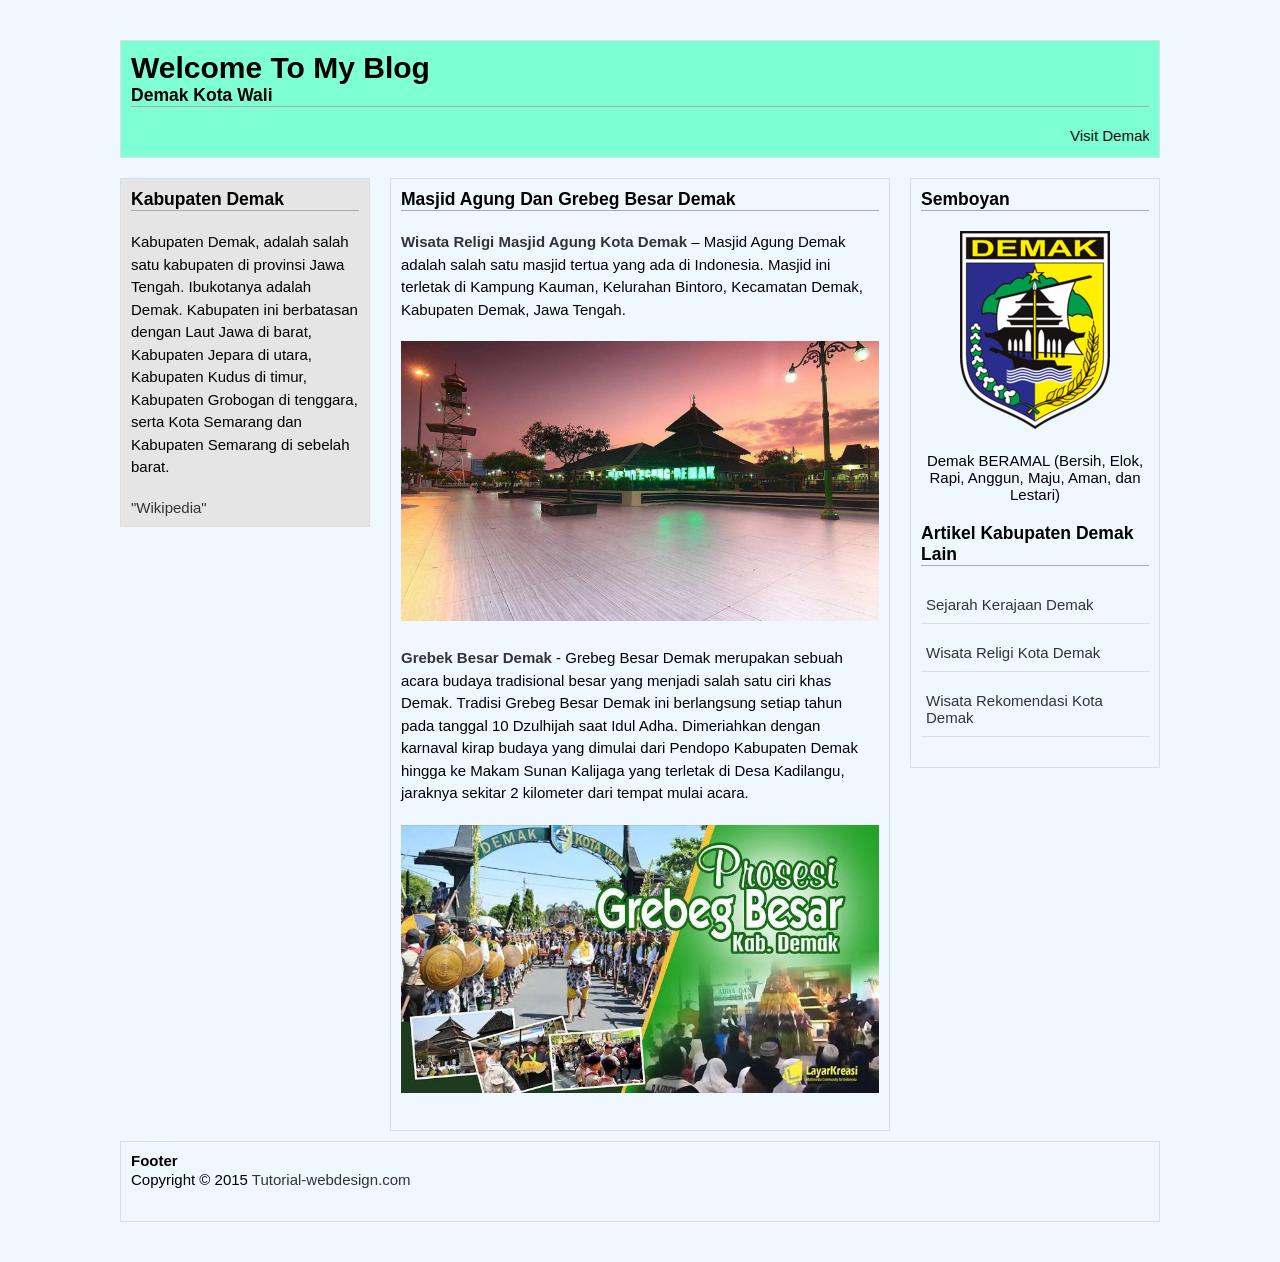
<file: demak/index.html>
<!DOCTYPE html>
<html lang="en">
<head>
		<title>wisata Demak</title>
		<link rel="stylesheet" href="index.css">
	<meta charset="UTF-8">
	<title>Welcome To My Blog</title>
	<meta name="viewport" content="width=device-width, initial-scale=1.0">
	<link rel="stylesheet" href="index.css">
</head>
<body>
	

<div class="container">
	
	<div class="header">
		<h1>Welcome To My Blog</h1>
		<h3>Demak Kota Wali</h3>
		<marquee>Visit Demak "Maghrib Matikan TV. Ayo Mengaji"</marquee>
		
	</div> <!--/ .header -->

	<div class="main">
		
		<div class="left">
			<h3>Kabupaten Demak</h3>
			<p>Kabupaten Demak, adalah salah satu kabupaten di provinsi Jawa Tengah. Ibukotanya adalah Demak. 
			Kabupaten ini berbatasan dengan Laut Jawa di barat, Kabupaten Jepara di utara, Kabupaten Kudus di timur,
			Kabupaten Grobogan di tenggara, serta Kota Semarang dan Kabupaten Semarang di sebelah barat. </p>
			
			<a href="https://id.wikipedia.org/wiki/Kabupaten_Demak">"Wikipedia"</a>
			
		</div> <!--/ .header -->

		<div class="middle">
			<h3>Masjid Agung Dan Grebeg Besar Demak</h3>
			<p><strong><a href="https://id.wikipedia.org/wiki/Masjid_Agung_Demak" target="_blank">Wisata Religi Masjid Agung Kota Demak</a></strong> – Masjid Agung Demak adalah salah satu masjid tertua yang ada di Indonesia. Masjid ini terletak di Kampung Kauman, Kelurahan Bintoro, Kecamatan Demak, Kabupaten Demak, Jawa Tengah.</p>
			<p><img src="masjid.jpg" alt=""></p>
			<p><a href="https://id.wikipedia.org/wiki/Grebeg_Besar_Demak">Grebek Besar Demak</a> - Grebeg Besar Demak merupakan sebuah acara budaya tradisional besar yang menjadi salah satu ciri khas Demak. Tradisi Grebeg Besar Demak ini berlangsung setiap tahun pada tanggal 10 Dzulhijah saat Idul Adha. Dimeriahkan dengan karnaval kirap budaya yang dimulai dari Pendopo Kabupaten Demak hingga ke Makam Sunan Kalijaga yang terletak di Desa Kadilangu, jaraknya sekitar 2 kilometer dari tempat mulai acara. </p>
			<p><img src="besaran.jpg" alt=""></p>
		</div> <!--/ .middle -->

		<div class="right">
			<h3>Semboyan</h3>
			<p><center><img src="logodemak.jpg" alt=""></center></p> 
			<p><center>Demak BERAMAL (Bersih, Elok, Rapi, Anggun, Maju, Aman, dan Lestari)</center> </p>
			<h3>Artikel Kabupaten Demak Lain</h3>
			<p>
				<ul>
					<li><a href="https://id.wikipedia.org/wiki/Kesultanan_Demak">Sejarah Kerajaan Demak</a></li>
					<li><a href="https://travelingyuk.com/wisata-religi-demak/93105/">Wisata Religi Kota Demak</a></li>
					<li><a href="https://wisatalengkap.com/tempat-wisata-di-demak-terbaru/">Wisata Rekomendasi Kota Demak</a></li>
					
				</ul>
			</p>
		</div> <!--/ .right -->

	</div> <!--/ .main -->

	<div class="footer">
		<h4>Footer</h4>
		<p>Copyright &copy; 2015 <a href="http://www.tutorial-webdesign.com">Tutorial-webdesign.com</a></p>
	</div> <!--/ .footer -->
 
</div>

</body>
</html>
</file>
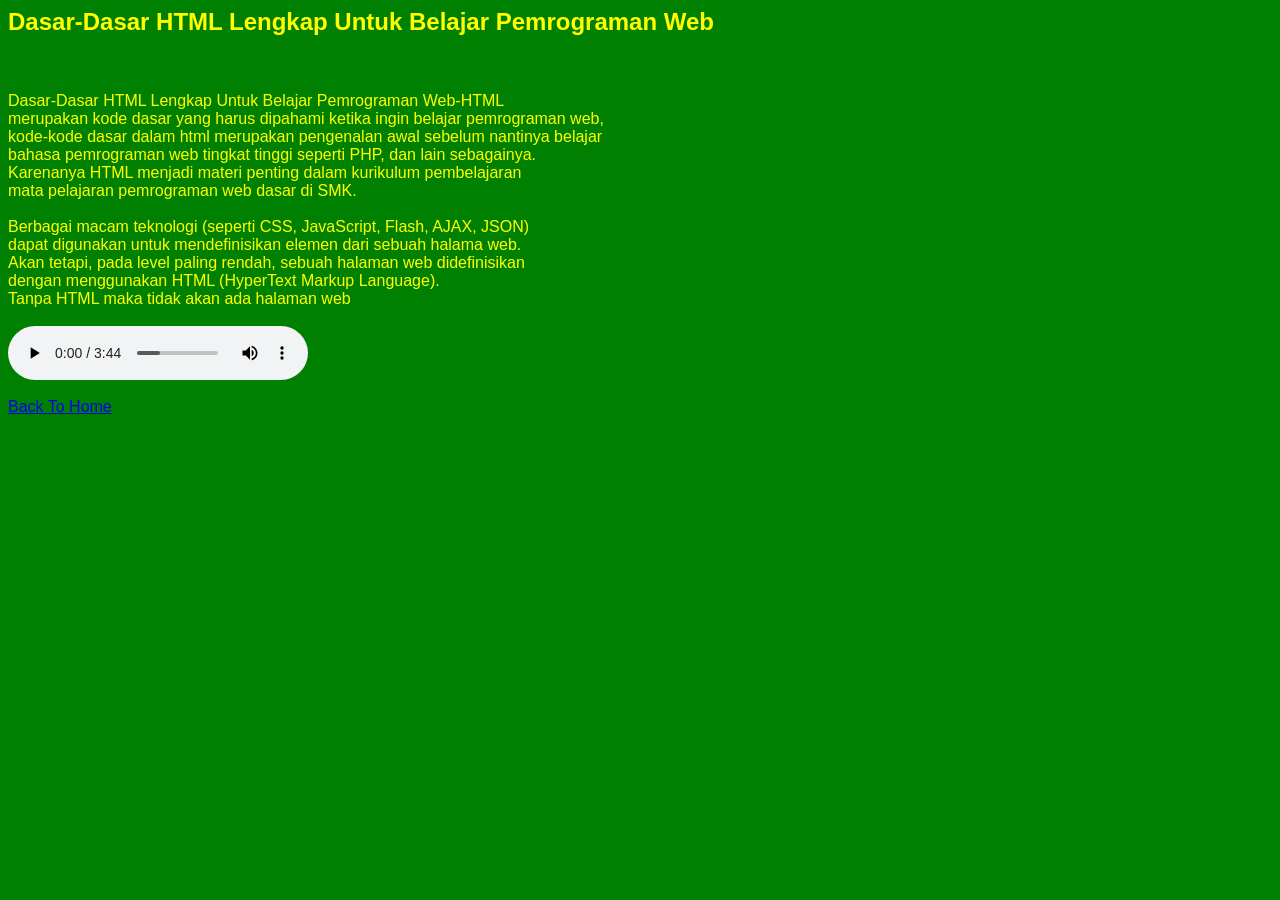
<file: deskripsi.html>
<html>

	<tittle>
	</tittle>

	<body bgcolor='green' >
	<font face=arial size=3 color=yellow>
	<p>
		<h2>Dasar-Dasar HTML Lengkap Untuk Belajar Pemrograman Web</h2></br></br>

			Dasar-Dasar HTML Lengkap Untuk Belajar Pemrograman Web-HTML</br>
			merupakan kode dasar yang harus dipahami ketika ingin belajar pemrograman web,</br>
			kode-kode dasar dalam html merupakan pengenalan awal sebelum nantinya belajar </br>
			bahasa pemrograman web tingkat tinggi seperti PHP, dan lain sebagainya.</br>
			Karenanya HTML menjadi materi penting dalam kurikulum pembelajaran </br>
			mata pelajaran pemrograman web dasar di SMK.</br></br>
			
			Berbagai macam teknologi (seperti CSS, JavaScript, Flash, AJAX, JSON) </br>
			dapat digunakan untuk mendefinisikan elemen dari sebuah halama web. </br>
			Akan tetapi, pada level paling rendah, sebuah halaman web didefinisikan</br>
			dengan menggunakan HTML (HyperText Markup Language). </br>
			Tanpa HTML maka tidak akan ada halaman web</br></br>
	
	<audio controls>
    <source src="media/SahabatSejatiSO7.mp3" type="audio/mpeg">
    
    Gagal memutar lagu
    </audio></br></br>
	<a href="home.html">Back To Home</a>
		
	</body>
</html>
</file>
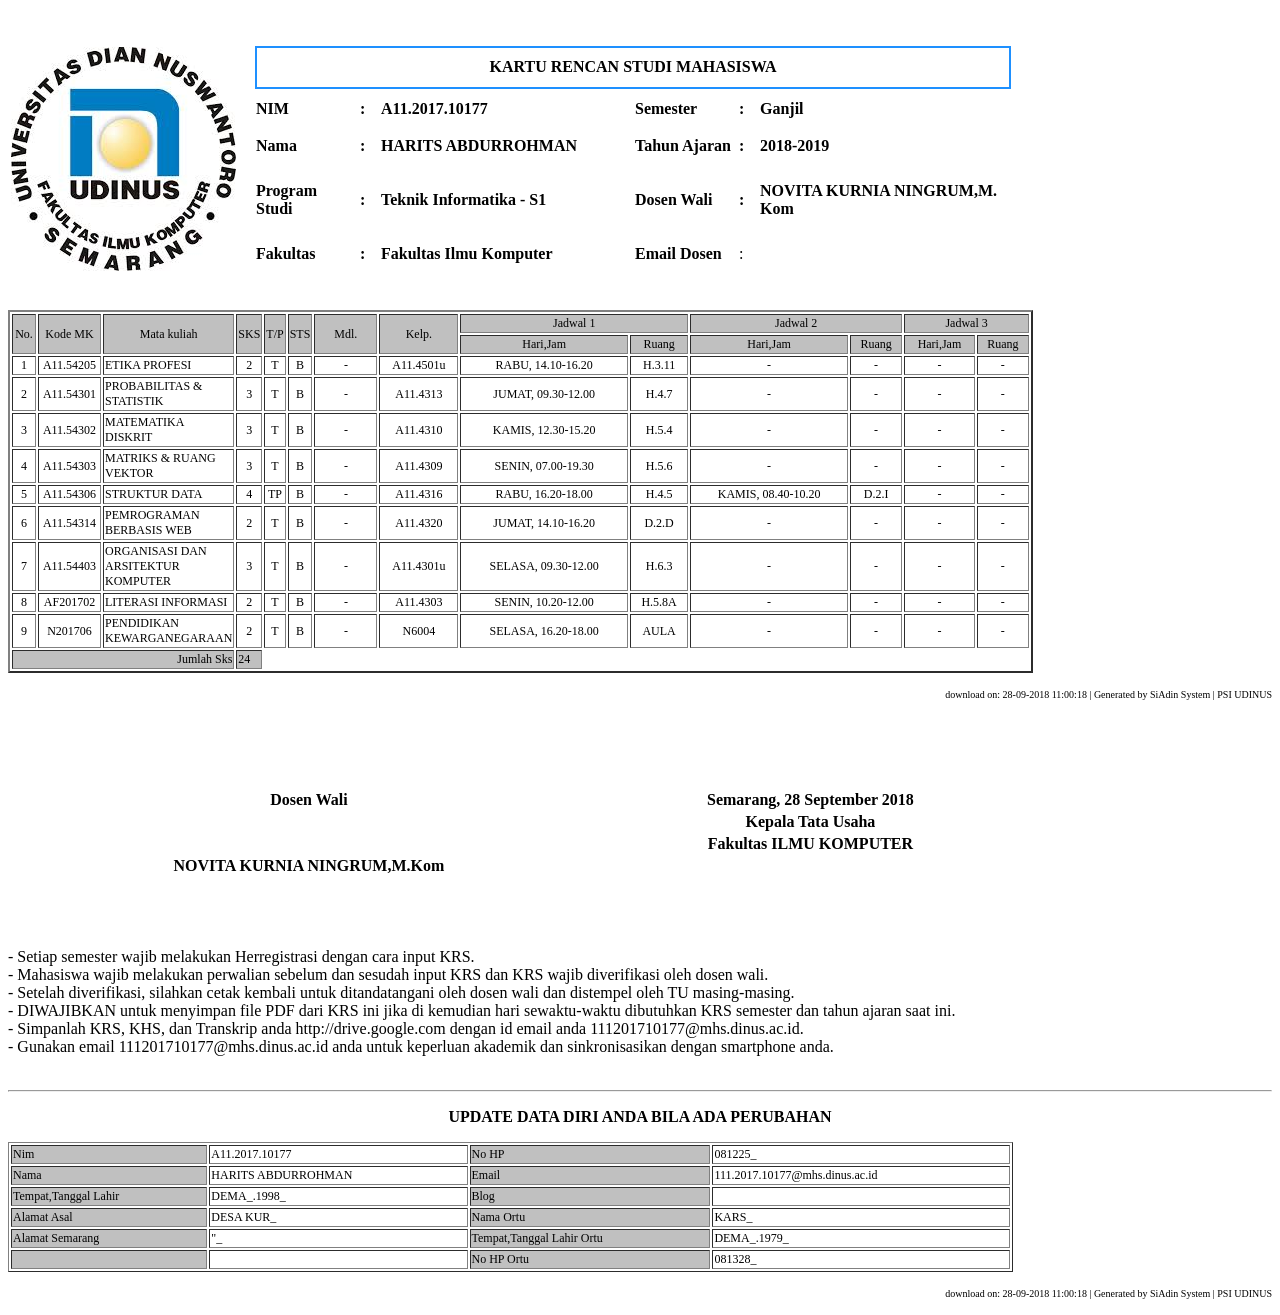
<file: krs.html>
<html>

<head>
	<title>table krs</title>
</head>

<body>
</br></br>
	<table width="1005">
	<tr>
			
		<td rowspan="100"><img src="media/logofik.jpg"></td>
		<td colspan="6" style="border: 2px solid DodgerBlue;"><center><b>KARTU RENCAN STUDI MAHASISWA</b></center></td>
	</tr>
	<tr>
		<td width="100"><b>NIM</b></td>
		<td width="17"><b>:<b></td>
		<td width="250"><b>A11.2017.10177</b></td>
		<td width="100"><b>Semester</b></td>
		<td width="17"><b>:</b></td>
		<td width="250"><b>Ganjil</b></td>
	</tr>
	<tr>
		<td><b>Nama</b></td>
		<td><b>:</b></td>
		<td><b>HARITS ABDURROHMAN</b></td>
		<td><b>Tahun Ajaran</b></td>
		<td><b>:</b></td>
		<td><b>2018-2019</b></td>
	</tr>
	<tr>
		<td><b>Program Studi</b></td>
		<td><b>:</b></td>
		<td><b>Teknik Informatika - S1</b></td>
		<td><b>Dosen Wali</b></td>
		<td><b>:</b></td>
		<td><b>NOVITA KURNIA NINGRUM,M. Kom</b></td>
	</tr>
	<tr>
		<td><b>Fakultas</b></td>
		<td><b>:</b></td>
		<td><b>Fakultas Ilmu Komputer</b></td>
		<td><b>Email Dosen</b></td>
		<td>:</td>
		<td> </td>
	</tr>
	</table>
	</br></br>

	<table width="1025" height="237" border="2" style="font-size:12;">
	<center>
		<tr bgcolor="silver">
		
			<td width="20" rowspan="2" align="center"> No.</td>
			<td width="59" rowspan="2" align="center">Kode MK</td>
			<td width="10" rowspan="2" align="center"> Mata kuliah</td>
			<td width="16" rowspan="2" align="center"> SKS</td>
			<td width="16" rowspan="2" align="center">T/P</td>
			<td width="16" rowspan="2" align="center">STS</td>
			<td width="59" rowspan="2" align="center">Mdl.</td>
			<td width="75" rowspan="2" align="center">Kelp.</td>
			<td width="10" colspan="2" align="center">Jadwal 1</td>
			<td width="10" colspan="2" align="center">Jadwal 2</td>
			<td width="10" colspan="2" align="center">Jadwal 3</td>
		</tr>
		<tr bgcolor="silver" align="center">
			<td>Hari,Jam</td>
			<td>Ruang</td>
			<td>Hari,Jam</td>
			<td>Ruang</td>
			<td>Hari,Jam</td>
			<td>Ruang</td>
		</tr>
			<tr align="center">
				<td>1</td>
				<td>A11.54205</td>
				<td align="left">ETIKA PROFESI</td>
				<td>2</td>
				<td>T</td>
				<td>B</td>
				<td>-</td>
				<td>A11.4501u</td>
				<td>RABU, 14.10-16.20</td>
				<td>H.3.11</td>
				<td>-</td>
				<td>-</td>
				<td>-</td>
				<td>-</td>
			</tr>
			<tr align="center">
				<td>2</td>
				<td>A11.54301</td>
				<td align="left">PROBABILITAS & STATISTIK</td>
				<td>3</td>
				<td>T</td>
				<td>B</td>
				<td>-</td>
				<td>A11.4313</td>
				<td>JUMAT, 09.30-12.00</td>
				<td>H.4.7</td>
				<td>-</td>
				<td>-</td>
				<td>-</td>
				<td>-</td>
			</tr>
			<tr align="center">
				<td>3</td>
				<td>A11.54302</td>
				<td align="left">MATEMATIKA DISKRIT</td>
				<td>3</td>
				<td>T</td>
				<td>B</td>
				<td>-</td>
				<td>A11.4310</td>
				<td>KAMIS, 12.30-15.20</td>
				<td>H.5.4</td>
				<td>-</td>
				<td>-</td>
				<td>-</td>
				<td>-</td>
			</tr>
			<tr align="center">
				<td>4</td>
				<td>A11.54303</td>
				<td align="left">MATRIKS & RUANG VEKTOR</td>
				<td>3</td>
				<td>T</td>
				<td>B</td>
				<td>-</td>
				<td>A11.4309</td>
				<td>SENIN, 07.00-19.30</td>
				<td>H.5.6</td>
				<td>-</td>
				<td>-</td>
				<td>-</td>
				<td>-</td>
			</tr>
			<tr align="center">
				<td>5</td>
				<td>A11.54306</td>
				<td align="left">STRUKTUR DATA</td>
				<td>4</td>
				<td>TP</td>
				<td>B</td>
				<td>-</td>
				<td>A11.4316</td>
				<td>RABU, 16.20-18.00</td>
				<td>H.4.5</td>
				<td>KAMIS, 08.40-10.20</td>
				<td>D.2.I</td>
				<td>-</td>
				<td>-</td>
			</tr>
			<tr align="center">
				<td>6</td>
				<td>A11.54314</td>
				<td align="left">PEMROGRAMAN BERBASIS WEB</td>
				<td>2</td>
				<td>T</td>
				<td>B</td>
				<td>-</td>
				<td>A11.4320</td>
				<td>JUMAT, 14.10-16.20</td>
				<td>D.2.D</td>
				<td>-</td>
				<td>-</td>
				<td>-</td>
				<td>-</td>
			</tr>
			<tr align="center">
				<td>7</td>
				<td>A11.54403</td>
				<td align="left">ORGANISASI DAN ARSITEKTUR KOMPUTER</td>
				<td>3</td>
				<td>T</td>
				<td>B</td>
				<td>-</td>
				<td>A11.4301u</td>
				<td>SELASA, 09.30-12.00</td>
				<td>H.6.3</td>
				<td>-</td>
				<td>-</td>
				<td>-</td>
				<td>-</td>
			</tr>
			<tr align="center">
				<td>8</td>
				<td>AF201702</td>
				<td align="left">LITERASI INFORMASI</td>
				<td>2</td>
				<td>T</td>
				<td>B</td>
				<td>-</td>
				<td>A11.4303</td>
				<td>SENIN, 10.20-12.00</td>
				<td>H.5.8A</td>
				<td>-</td>
				<td>-</td>
				<td>-</td>
				<td>-</td>
			</tr>
			<tr align="center">
				<td>9</td>
				<td>N201706</td>
				<td align="left">PENDIDIKAN KEWARGANEGARAAN</td>
				<td>2</td>
				<td>T</td>
				<td>B</td>
				<td>-</td>
				<td>N6004</td>
				<td>SELASA, 16.20-18.00</td>
				<td>AULA</td>
				<td>-</td>
				<td>-</td>
				<td>-</td>
				<td>-</td>
			</tr>
			<tr bgcolor="silver">
				<td colspan="3" align="right">Jumlah Sks</td>
				<td>24</td>
			</tr>
	</center>
	</table>
	<p  face="normal" align="right"><font size="1">download on: 28-09-2018 11:00:18 | Generated by SiAdin System | PSI UDINUS</font></p></br>
	
	<table width="1005">
	</br>
	</br>
	</br>
	
	<tr align="center">
		<td width="150"><b>Dosen Wali</td>
		<td width="100"><b>Semarang, 28 September 2018</td>
	<tr align="center">
		<td></td>
		<td><b>Kepala Tata Usaha</td>
	</tr>
	<tr align="center">
		<td></td>
		<td><b>Fakultas ILMU KOMPUTER</td>
	</tr>
	<tr align="center">
		<td><b>NOVITA KURNIA NINGRUM,M.Kom</td>
		<td></td>
	</tr>
	</table>
	
	</br>
	</br>
	</br>
	<p font face="normal" size="12">
		- Setiap semester wajib melakukan Herregistrasi dengan cara input KRS.</br>
		- Mahasiswa wajib melakukan perwalian sebelum dan sesudah input KRS dan KRS wajib diverifikasi oleh dosen wali.</br>
		- Setelah diverifikasi, silahkan cetak kembali untuk ditandatangani oleh dosen wali dan distempel oleh TU masing-masing.</br>
		- DIWAJIBKAN untuk menyimpan file PDF dari KRS ini jika di kemudian hari sewaktu-waktu dibutuhkan KRS semester dan tahun ajaran saat ini.</br>
		- Simpanlah KRS, KHS, dan Transkrip anda http://drive.google.com dengan id email anda 111201710177@mhs.dinus.ac.id.</br>
		- Gunakan email 111201710177@mhs.dinus.ac.id anda untuk keperluan akademik dan sinkronisasikan dengan smartphone anda.</br></br>
	</p>
	<hr>
	</hr>
	<p font face="normal" size="12" align="center"><b>UPDATE  DATA DIRI ANDA BILA ADA PERUBAHAN</b></p>
	
	<table width="1005" border="1" style="font-size:12;">
		<tr>
			<td bgcolor="silver">Nim<td>A11.2017.10177<td bgcolor="silver">No HP<td>081225_</td>
		</tr>
		<tr>
			<td bgcolor="silver">Nama<td>HARITS ABDURROHMAN<td bgcolor="silver">Email<td>111.2017.10177@mhs.dinus.ac.id</td>
		</tr>
		<tr>
			<td bgcolor="silver">Tempat,Tanggal Lahir<td>DEMA_.1998_<td bgcolor="silver">Blog<td></td>
		</tr>
		<tr>
			<td bgcolor="silver">Alamat Asal<td>DESA KUR_<td bgcolor="silver">Nama Ortu<td>KARS_</td>
		</tr>
		<tr>
			<td bgcolor="silver">Alamat Semarang<td>"_<td bgcolor="silver">Tempat,Tanggal Lahir Ortu<td>DEMA_.1979_</td>
		</tr>
		<tr>
			<td bgcolor="silver"><td><td bgcolor="silver">No HP Ortu<td>081328_</td>
		</tr>
	</table>
	<p font face="normal" align="right"><font size="1">download on: 28-09-2018 11:00:18 | Generated by SiAdin System | PSI UDINUS</font></p>
</body>
</html>
</file>
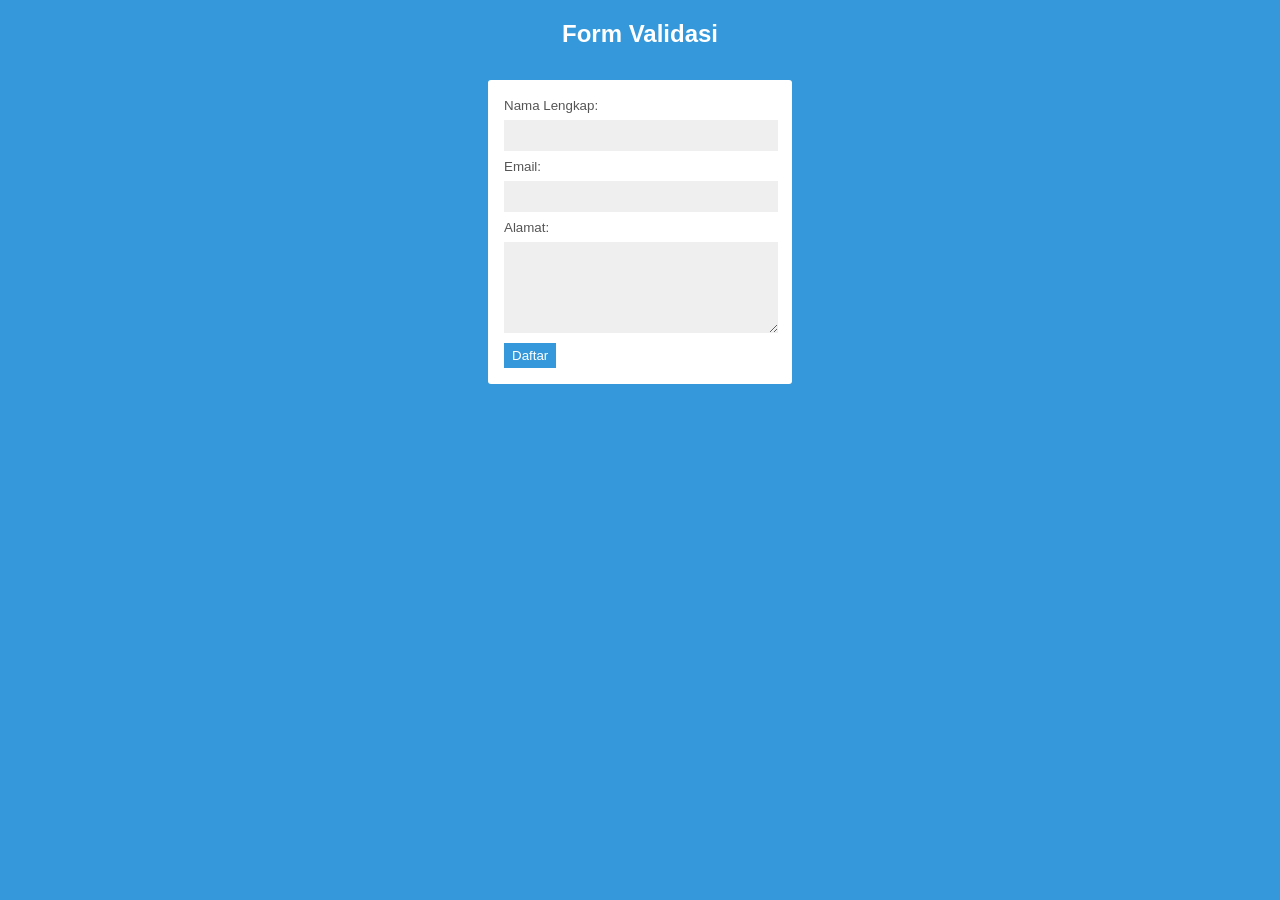
<file: form/form.html>
<!DOCTYPE html>
<html>
<head>
	<title>Membuat Form Validasi</title>
	<link rel="stylesheet" type="text/css" href="style.css">
</head>
<body>
	<center><h2>Form Validasi</h2></center>
	<div class="login">
		<form action="proses.php" method="POST" onSubmit="validasi()">
			<div>
				<label>Nama Lengkap:</label>
				<input type="text" name="nama" id="nama" />
			</div>
			<div>
				<label>Email:</label>
				<input type="email" name="email" id="email" />
			</div>
			<div>
				<label>Alamat:</label>
				<textarea cols="40" rows="5" name="alamat" id="alamat"></textarea>
			</div>
			<div>
				<input type="submit" value="Daftar" class="tombol">
			</div>
		</form>
	</div>
</body>
<script type="text/javascript">
	function validasi() {
		var nama = document.getElementById("nama").value;
		var email = document.getElementById("email").value;
		var alamat = document.getElementById("alamat").value;
		if (nama != "" && email!="" && alamat !="") {
			return true;
		}else{
			alert('Anda harus mengisi data dengan lengkap !');
		}
	}
</script>
</html>
</file>
<file: demak/index.css>
*{
	padding: 0;
	margin: 0;
	box-sizing: border-box;
	
}


body{
	background: #F0F8FF;
	font-family: 'Helvetica', arial, sans-serif;

	font-size: 15px;
}

p{
	margin-bottom: 20px;
	line-height: 1.5em;
}
h3{
	margin-bottom: 20px;
	border-bottom: 1px solid #aaa;
}

a{
	text-decoration: none;
	color: #333;
}
a:hover{
	color: #666;
}


.container{
	max-width: 1080px;
	margin: 20px auto;
	
	overflow: hidden;
	padding: 10px;
}


.header{
	border: 1px solid #dedede;
	padding: 10px;
	margin: 10px;
	background-color: #7FFFD4;
	
}

/* Main */
	.left{
		width: 250px;
		border: 1px solid #dedede;
		background: #e5e5e5;
		padding: 10px;
		margin: 10px;
		float: left;
		
	}
	.teks ul li a: hover{
		color: orange;
		}

	.middle{
		width: 500px;
		border: 1px solid #dedede;
		padding: 10px;
		margin: 10px;
		float: left;
	}
		.middle img{
			max-width: 100%;
			height: auto;
		}

		.middle a{
			font-weight: bold;
		}

	.right{
		width: 250px;
		border: 1px solid #dedede;
		padding: 10px;
		margin: 10px;
		float: left;
	}


	.right ul{
		list-style-type: none;
	}
	.right ul li{
		display: block;
	}
	.right ul li a{
		display: block;
		border-bottom: 1px solid #dedede;
		margin-bottom: 10px;
		padding: 10px 5px;
	}
	.right ul li a:hover{
		color: orange;
	}

.footer{
	clear: both;
	border: 1px solid #dedede;
	padding: 10px;
	margin: 10px;
}


/************************************************************************************
MEDIA QUERIES
*************************************************************************************/
/* untuk ukuran 1080px kebawah */
@media screen and (max-width: 1080px) {
	
	.container {
		width: 100%;
	}
	.left {
		width: 25%;
		background: #fff000;
	}
	.middle {
		width: 68%;
		float: right;
	}
	
	.right {
		clear: both;
		padding: 1% 4%;
		width: auto;
		float: none;
	}
}


/* untuk ukuran layar 700px kebawah */
@media screen and (max-width: 780px) {
	
	.header, 
	.footer{
		text-align: center;
	}
	.left {
		width: auto;
		float: none;
	}
	
	.middle {
		width: auto;
		float: none;
	}
	
	.right {
		width: auto;
		float: none;
	}

}
</file>
<file: form/style.css>
body {
  background: #3498db;
  font-family: sans-serif;
}

h2 {
  color: #fff;
}
 
.login {
  padding: 1em;
  margin: 2em auto;
  width: 17em;
  background: #fff;
  border-radius: 3px;
}
 
label {
  font-size: 10pt;
  color: #555;
}
 
input[type="text"],
input[type="email"],
textarea {
  padding: 8px;
  width: 95%;
  background: #efefef;
  border: 0;
  font-size: 10pt;
  margin: 6px 0px;
}
 
.tombol {
  background: #3498db;
  color: #fff;
  border: 0;
  padding: 5px 8px;
}
</file>
